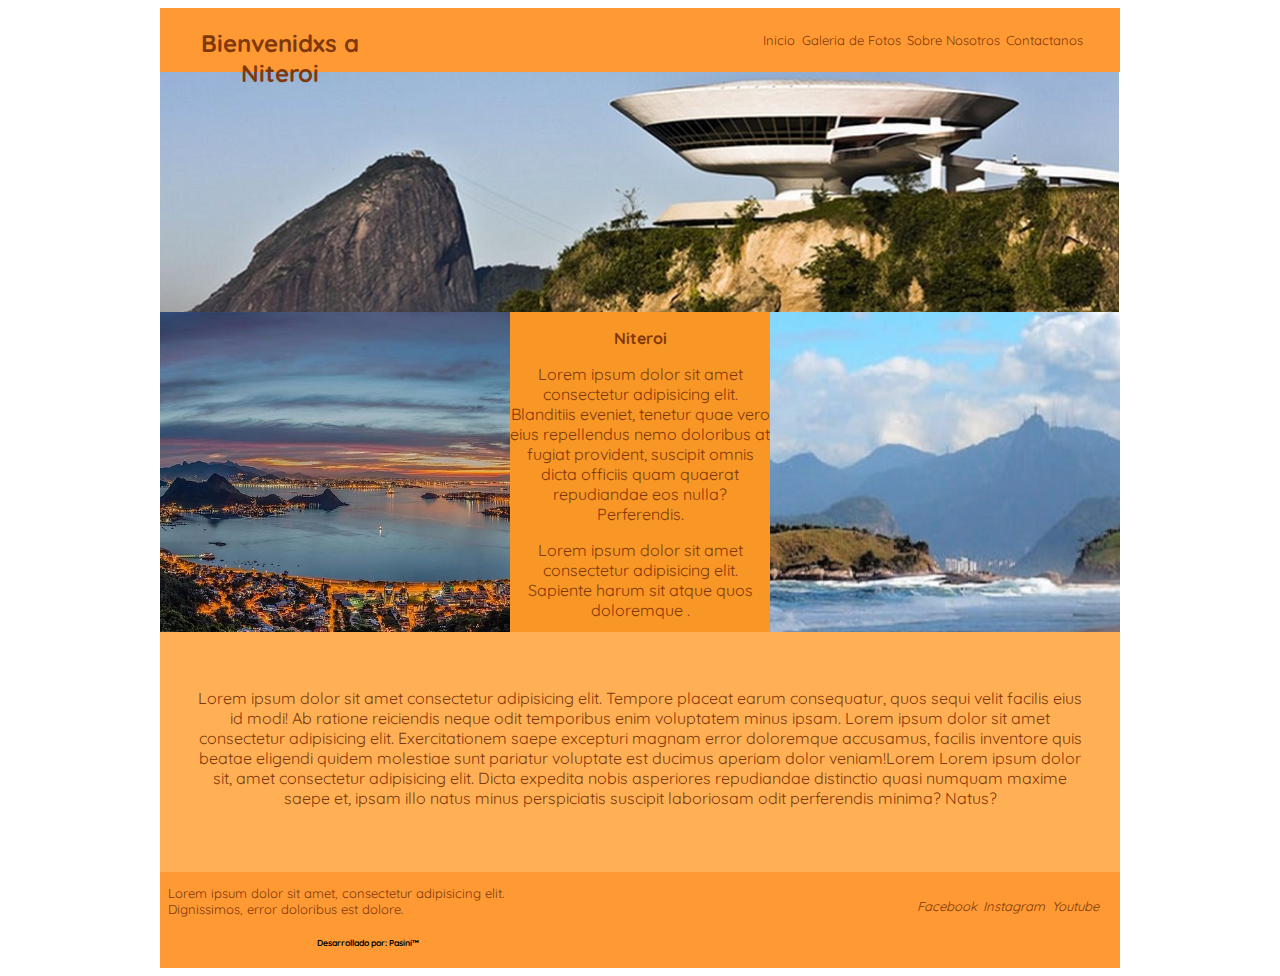
<file: index.html>
<!DOCTYPE html>
<html lang="ES">

<head>
    <meta charset="UTF-8">
    <meta http-equiv="X-UA-Compatible" content="IE=edge">
    <meta name="viewport" content="width=device-width, initial-scale=1.0">
    <title> Niteroi</title>
    <link rel="stylesheet" href="estilo_index.css">
        <!------GOOGLE FONT---->
        <link rel="preconnect" href="https://fonts.googleapis.com">
        <link rel="preconnect" href="https://fonts.gstatic.com" crossorigin>
        <link href="https://fonts.googleapis.com/css2?family=Quicksand&display=swap" rel="stylesheet">
</head>

<body>
    <header class="index">
        <div id="nombreMarca">
            <h2>Bienvenidxs a Niteroi</h1>
        </div>
        <nav id="btn_inicio">
            <ul class="btn_iniciales">
                <li><a href="index.html">Inicio</a></li>
                <li><a href="galeria_fotos.html">Galeria de Fotos</a></li>
                <li><a href="sobrenosotros.html">Sobre Nosotros</a></li>
                <li><a href="contactanos.html">Contactanos</a></li>
            </ul>
        </nav>
    </header>
    <section id="inicio">
        <div id="img_inicio"></div>
        <div id="img_izq"></div>
        <div id="contenido_inicio">
            <h3 class="titulo_text">Niteroi</h3>
            <div class="text_inicio">
                <p>Lorem ipsum dolor sit amet consectetur adipisicing elit. Blanditiis eveniet, tenetur quae vero eius
                    repellendus nemo doloribus at fugiat provident, suscipit omnis dicta officiis quam quaerat
                    repudiandae eos nulla? Perferendis.</p>
                <p>Lorem ipsum dolor sit amet consectetur adipisicing elit. Sapiente harum sit atque quos doloremque
                    .</p>
            </div>
        </div>
        <div id="img_der"></div>
        <div id="contenido_completo">
            <p class="text_completo">Lorem ipsum dolor sit amet consectetur adipisicing elit. Tempore placeat earum
                consequatur, quos sequi
                velit facilis eius id modi! Ab ratione reiciendis neque odit temporibus enim voluptatem minus ipsam.
                Lorem ipsum dolor sit amet consectetur adipisicing elit. Exercitationem saepe excepturi magnam error
                doloremque accusamus, facilis inventore quis beatae eligendi quidem molestiae sunt pariatur voluptate
                est ducimus aperiam dolor veniam!Lorem Lorem ipsum dolor sit, amet consectetur adipisicing elit. Dicta
                expedita nobis asperiores repudiandae distinctio quasi numquam maxime saepe et, ipsam illo natus minus
                perspiciatis suscipit laboriosam odit perferendis minima? Natus?
            </p>
        </div>
    </section>
    <footer>
        <div id="datos_adicionales">
            <p>Lorem ipsum dolor sit amet, consectetur adipisicing elit. Dignissimos, error doloribus est dolore.
            <h6>Desarrollado por: Pasini™</h6>
            </p>
        </div>
        <div id="btn_redes">
            <nav>
                <ul class="btn_finales">
                    <li><a href="#">Facebook</a></li>
                    <li><a href="#">Instagram</a></li>
                    <li><a href="#">Youtube</a></li>
                </ul>
            </nav>
        </div>
    </footer>
</body>

</html>
</file>
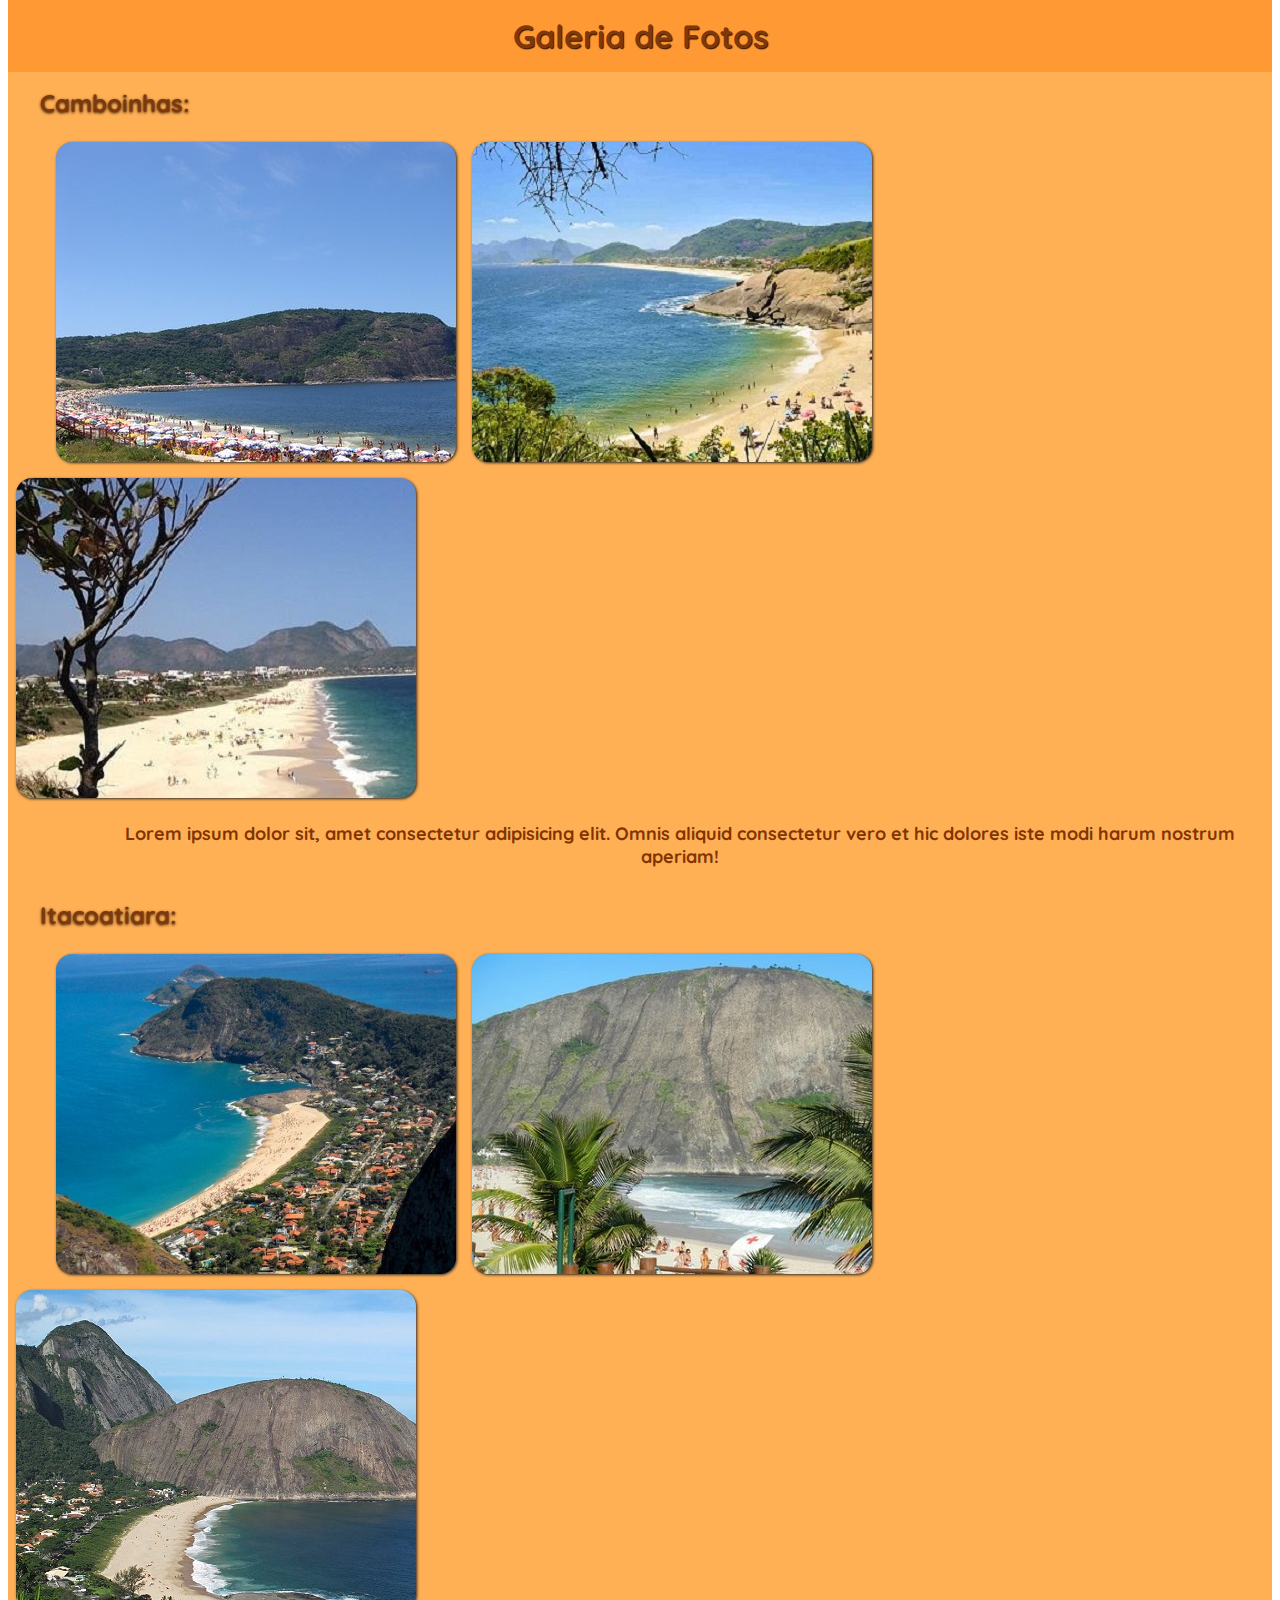
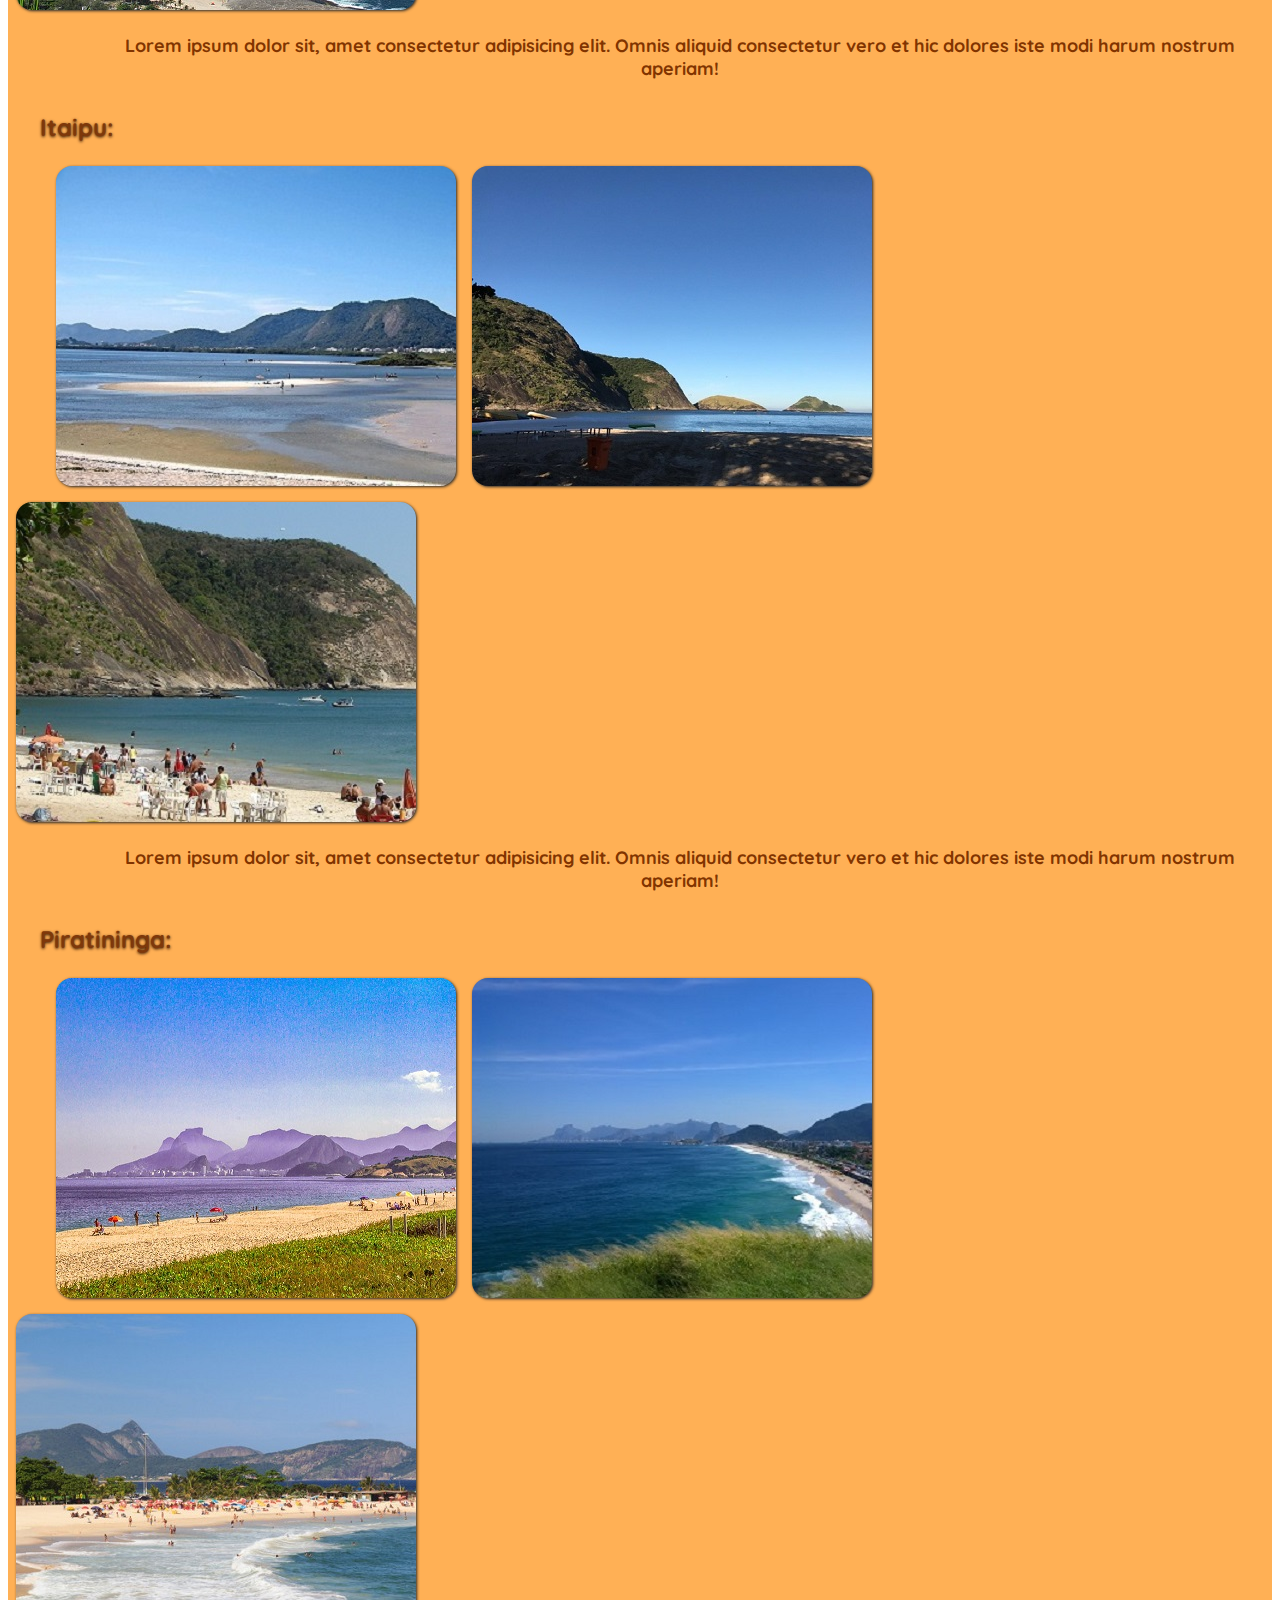
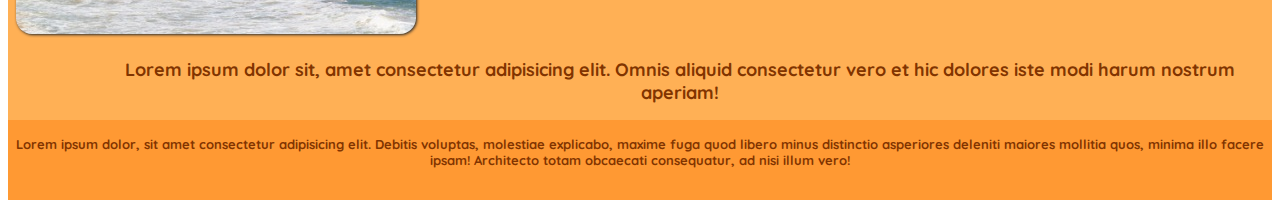
<file: galeria_fotos.html>
<!DOCTYPE html>
<html lang="en">

<head>
    <meta charset="UTF-8">
    <meta http-equiv="X-UA-Compatible" content="IE=edge">
    <meta name="viewport" content="width=device-width, initial-scale=1.0">
    <title>Galeria de Fotos</title>
    <link rel="stylesheet" href="galeria_fotos.css">
    <!------GOOGLE FONT---->
    <link rel="preconnect" href="https://fonts.googleapis.com">
    <link rel="preconnect" href="https://fonts.gstatic.com" crossorigin>
    <link href="https://fonts.googleapis.com/css2?family=Quicksand&display=swap" rel="stylesheet">
</head>
<header>
    <h2>Galeria de Fotos</h2>
</header>

<body>
    <main>
        <div id="container">
            <div class="zona_1">
                <h4>Camboinhas:</h4>
                <div class="img_zona1_1"></div>
                <div class="img_zona1_2"></div>
                <div class="img_zona1_3"></div>
                <p>Lorem ipsum dolor sit, amet consectetur adipisicing elit. Omnis aliquid consectetur vero et hic
                    dolores iste modi harum nostrum aperiam!</p>
            </div>
            <div class="zona_2">
                <h4>Itacoatiara:</h4>
                <div class="img_zona2_1"></div>
                <div class="img_zona2_2"></div>
                <div class="img_zona2_3"></div>
                <p>Lorem ipsum dolor sit, amet consectetur adipisicing elit. Omnis aliquid consectetur vero et hic
                    dolores iste modi harum nostrum aperiam!</p>
            </div>
            <div class="zona_3">
                <h4>Itaipu:</h4>
                <div class="img_zona3_1"></div>
                <div class="img_zona3_2"></div>
                <div class="img_zona3_3"></div>
                <p>Lorem ipsum dolor sit, amet consectetur adipisicing elit. Omnis aliquid consectetur vero et hic
                    dolores iste modi harum nostrum aperiam!</p>
            </div>
            <div class="zona_4">
                <h4>Piratininga:</h4>
                <div class="img_zona4_1"></div>
                <div class="img_zona4_2"></div>
                <div class="img_zona4_3"></div>
                <p>Lorem ipsum dolor sit, amet consectetur adipisicing elit. Omnis aliquid consectetur vero et hic
                    dolores iste modi harum nostrum aperiam!</p>
            </div>
        </div>
    </main>
    <footer class="final">
        <p class="textfinal">Lorem ipsum dolor, sit amet consectetur adipisicing elit. Debitis voluptas, molestiae explicabo, maxime fuga quod libero minus distinctio asperiores deleniti maiores mollitia quos, minima illo facere ipsam! Architecto totam obcaecati consequatur, ad nisi illum vero!</p>
    </footer>
</body>

</html>
</file>
<file: estilo_index.css>
/*----------------INDEX----------------*/
header, section, footer{
    width: 960px;
    margin-top: auto;
    margin-left: auto;
    margin-right: auto;

}

.index{
    background-color: #ff9933;
    height: 4rem;
}

/*----------------------------HEADER-------------------------*/
/*--------564r-------*/ 
#nombreMarca{
    width: 15rem; 
    height: 7rem;
    float: left;
}
h2{
    font-size:x-large;
    font-family:'Quicksand', sans-serif;
    color: rgb(126, 56, 10);
    text-align: center;
}
#btn_inicio{
    width: 25rem;
    height: 5rem;
    float: right;
}
.btn_iniciales{
    text-align: center;
    list-style-type: none;
    display: flex;
    margin-top: 1.5rem;
    font-size: small;
}
li a{
    text-decoration: none;
    padding: 0.2rem;
    text-align: center;
    color: rgb(126, 56, 10);
    font-family:'Quicksand', sans-serif;
}
.btn_iniciales li a:hover{
    background-color: #f89626;
}
#inicio{
    height: 800px;
    background-color: #c0ecd3;
}
#img_inicio{
    width: 960px;
    height: 15rem;
    background-color: rgb(10, 10, 10);
    background-image: url(./imagenes/niteroi\ recort.png);
    background-repeat:no-repeat;
    background-size: cover;
}
/*------------------BODY---------------------*/
#img_izq{
    width: 350px;
    height: 20rem;
    background-color: black;
    float: left;
    background-image: url(./imagenes/vista-noturna-do-parque.jpg);
    background-repeat:no-repeat;
    background-size: cover;
}
#contenido_inicio{
    width: 260px;
    height: 20rem;
    background-color: #f89626;
    float: left;
}
.titulo_text{
    font-size: medium;
    text-align: center;
    font-family:'Quicksand', sans-serif;
    color:rgb(126, 56, 10);
}
.text_inicio{
    font-size: medium;
    font-family:'Quicksand', sans-serif;
    text-align: center;
    color: rgb(126, 56, 10);
}
#img_der{
    width: 350px;
    height: 20rem;
    background-color: rgb(14, 13, 13);
    float: left;
    background-image: url(./imagenes/img.jpeg);
    background-position: center;
    background-repeat: no-repeat;
}
#contenido_completo{
    width: 960px;
    height: 15rem;
    background-color: #ffb055;
    clear: both;
}
.text_completo {
    font-size: medium;
    color:rgb(126, 56, 10) ;
    font-family:'Quicksand', sans-serif;
    text-align: center;
    padding-top: 3.5rem;
    margin-left: 2rem;
    margin-right: 2rem;
}
/*-------------------------FOOTER--------------------------*/
footer{
    height: 6rem;
    background-color: #ff9933;
}
#datos_adicionales{
    width: 25rem;
    height: 6rem;
    background-color: #ff9933;
    float: left;
    font-family:'Quicksand', sans-serif;
    padding-left: 0.5rem;
    color:rgb(126, 56, 10) ;
    font-size: small;
}
h6{
    color: black;
    text-align: center;
    font-style: inherit;
}
#btn_redes{
    width: 15rem;
    height: 3rem;
    background-color: #ff9933;
    float: right;
    margin-right: 0.4rem;
    margin-top: 0.4rem;
}
.btn_finales{
    list-style-type: none;
    display: flex;
    margin-top: 1rem;
    font-size: small;
    margin-left: 0rem;
    padding: auto;
}
.btn_finales li a{
    text-decoration: none;
    display: inline-block;
    text-align: center;
    color: rgb(126, 56, 10);
    font-style: oblique;
    font-family:'Quicksand', sans-serif;
}
.btn_finales li a:hover{
    background-color: #fc8e10;
}
</file>
<file: galeria_fotos.css>
*{
    box-sizing: border-box;
    margin-top: auto;
}
header h2{
    background-color: #ff9933;
    font-weight: bold;
    font-size: xx-large;
    font-family:'Quicksand', sans-serif;
    text-align: center;
    text-shadow: 1px 1px 1px rgb(51, 21, 1);
    color: rgb(126, 56, 10);
    padding: 1rem;
    margin-bottom: 0;
}
#container{
    margin-top: 0;
    display: grid;
    grid-template-columns: 4fr;
    background-color: #ffb055;
    height: auto;
}
img{
    display: flex;
}
h4{
    margin-top: 1rem;
    font-family:'Quicksand', sans-serif;
    color: rgb(126, 56, 10);
    font-size: x-large;
    margin-bottom: 1rem;
    margin-left: 2rem;
    text-shadow: 0 1px 3px rgb(51, 21, 1);
}
p{
    font-family:'Quicksand', sans-serif;
    color: rgb(129, 52, 0);
    float: left;
    margin-top: 1rem;
    font-weight:bold;
    font-size: large;
    margin-bottom: 1rem;
    margin-left: 5rem;
    text-align: center;
    
}
.img_zona1_1{
    width: 400px;
    height: 20rem;
    padding: 1rem;
    margin: 0.5rem;
    margin-left: 3rem;
    background-color: rgb(14, 13, 13);
    background-image: url(./imagenes/img_zona1_1.jpg);
    border-radius: 1rem;
    float: left;
    box-shadow: 1px 1px 3px #292929;
}
.img_zona1_2{
    width: 400px;
    height: 20rem;
    padding: 1rem;
    margin: 0.5rem;
    background-color: rgb(14, 13, 13);
    background-image: url(./imagenes/img_zona1_2.jpg);
    border-radius: 1rem;
    float: left;
    box-shadow: 1px 1px 3px #292929;
    background-repeat: no-repeat;
    background-position: cover;
}
.img_zona1_3{
    width: 400px;
    height: 20rem;
    padding: 1rem;
    margin: 0.5rem;
    background-color: rgb(14, 13, 13);
    background-image: url(./imagenes/img_zona1_4.jpg);
    border-radius: 1rem;
    float: left;
    box-shadow: 1px 1px 3px #292929;
}

.img_zona2_1{
    width: 400px;
    height: 20rem;
    padding: 1rem;
    margin: 0.5rem;
    margin-left: 3rem;
    background-color: rgb(14, 13, 13);
    background-image: url(./imagenes/img_zona2_1.jpg);
    border-radius: 1rem;
    float: left;
    box-shadow: 1px 1px 3px #292929;

}
.img_zona2_2{
    width: 400px;
    height: 20rem;
    padding: 1rem;
    margin: 0.5rem;
    background-color: rgb(14, 13, 13);
    background-image: url(./imagenes/img_zona2_2.jpg);
    border-radius: 1rem;
    float: left;
    box-shadow: 1px 1px 3px #292929;
}
.img_zona2_3{
    width: 400px;
    height: 20rem;
    padding: 1rem;
    margin: 0.5rem;
    background-color: rgb(14, 13, 13);
    background-image: url(./imagenes/img_zona2_3.jpg);
    border-radius: 1rem;
    float: left;
    box-shadow: 1px 1px 3px #292929;
}

.img_zona3_1{
    width: 400px;
    height: 20rem;
    padding: 1rem;
    margin: 0.5rem;
    margin-left: 3rem;
    background-color: rgb(14, 13, 13);
    background-image: url(./imagenes/img_zona3_1.jpg);
    border-radius: 1rem;
    float: left;
    box-shadow: 1px 1px 3px #292929;

}
.img_zona3_2{
    width: 400px;
    height: 20rem;
    padding: 1rem;
    margin: 0.5rem;
    background-color: rgb(14, 13, 13);
    background-image: url(./imagenes/img_zona3_2.jpg);
    border-radius: 1rem;
    float: left;
    box-shadow: 1px 1px 3px #292929;
}
.img_zona3_3{
    width: 400px;
    height: 20rem;
    padding: 1rem;
    margin: 0.5rem;
    background-color: rgb(14, 13, 13);
    background-image: url(./imagenes/img_zona3_3.jpg);
    border-radius: 1rem;
    float: left;
    box-shadow: 1px 1px 3px #292929;
}

.img_zona4_1{
    width: 400px;
    height: 20rem;
    padding: 1rem;
    margin: 0.5rem;
    margin-left: 3rem;
    background-color: rgb(14, 13, 13);
    background-image: url(./imagenes/img_zona4_1.jpg);
    border-radius: 1rem;
    float: left;
    box-shadow: 1px 1px 3px #292929;

}
.img_zona4_2{
    width: 400px;
    height: 20rem;
    padding: 1rem;
    margin: 0.5rem;
    background-color: rgb(14, 13, 13);
    background-image: url(./imagenes/img_zona4_2.jpg);
    border-radius: 1rem;
    float: left;
    box-shadow: 1px 1px 3px #292929;
}
.img_zona4_3{
    width: 400px;
    height: 20rem;
    padding: 1rem;
    margin: 0.5rem;
    background-color: rgb(14, 13, 13);
    background-image: url(./imagenes/img_zona4_3.jpg);
    border-radius: 1rem;
    float: left;
    box-shadow: 1px 1px 3px #292929;
}
.final{
    background-color: #ff9933;
    width: auto;
    height: 5rem;
}
.textfinal{
    margin-left: 0;
    font-size: small;
    border-radius: 5rem;
}
</file>
